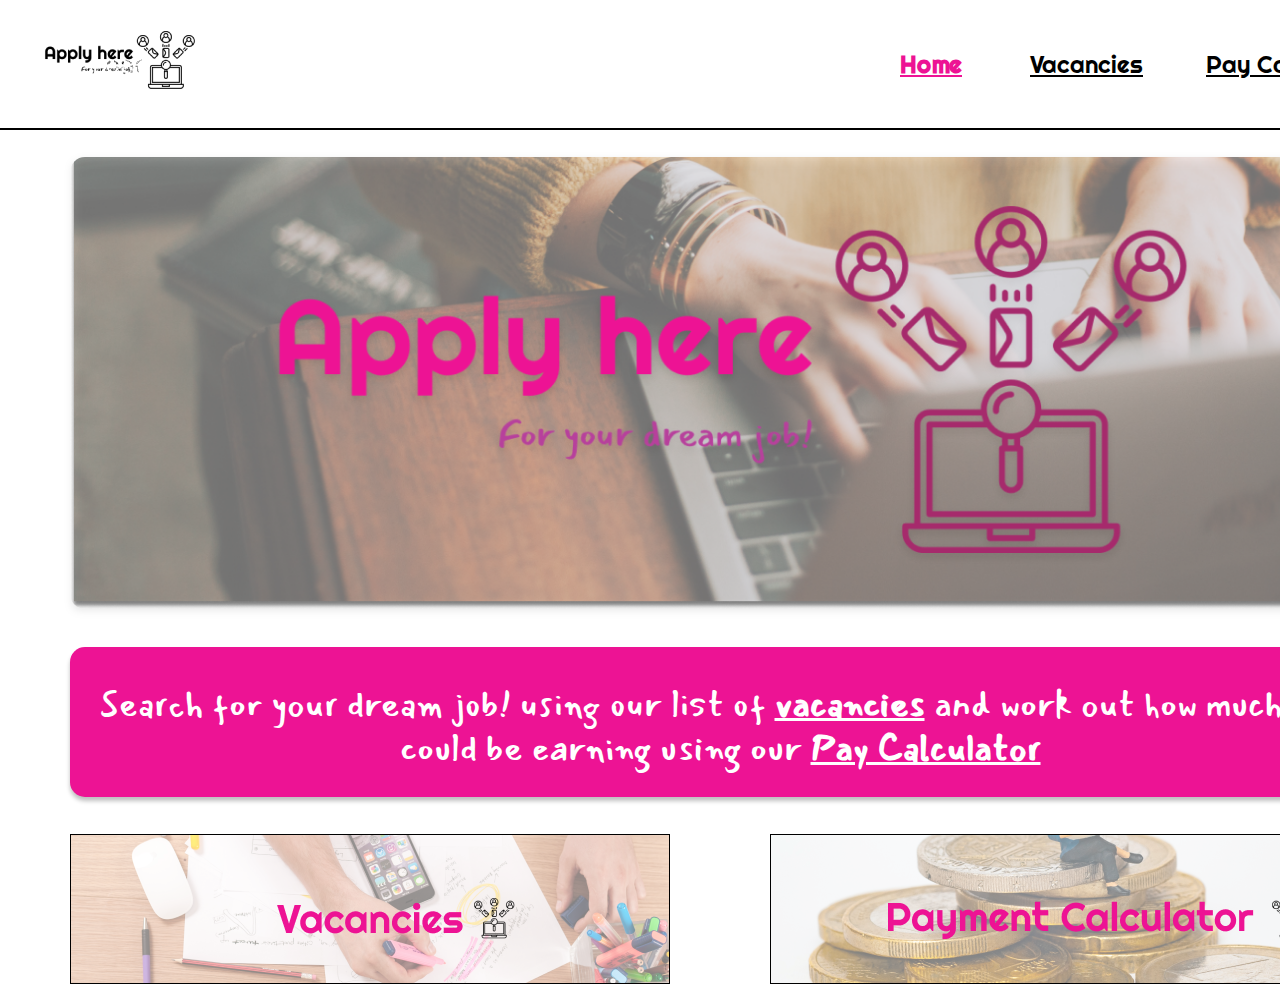
<file: HTML/index.html>
<!DOCTYPE html>
<html lang="en">  <!-- English Language -->
<head>
    <!-- Meta data -->
    <meta charset="UTF-8">  <!-- Character encoding metadata -->
    <meta name="viewport" content="width=device-width, initial-scale=1.0">  <!-- Setting the Viewport -->

    <!-- Tab title -->
    <title>Apply Here - For your dream job!</title>

    <!-- Favicon: Icon in the browser tab -->
    <link rel="icon" type="image/x-icon" href="/images/favicon/favicon.png">

    <!-- CSS Stylesheet -->
    <link rel="stylesheet" href="/CSS/stylesheet.css">

    <!-- Righteous Font -->
    <link href='https://fonts.googleapis.com/css?family=Righteous' rel='stylesheet'>

    <!-- Mansalva Font -->
    <link href='https://fonts.googleapis.com/css?family=Mansalva' rel='stylesheet'>

    <!-- Javascript -->

</head>
<body>
<!-- Nav bar -->
<nav>
    <a id="nav_logo" href="index.html">
        <img src="/images/nav_bar/nav_logo.png" alt="Nav bar logo" width="200" height="100">
    </a>
    <a id="nav_selected_home_link" href="index.html">Home</a>
    <a id="nav_vacancies_link" href="vacancies.html">Vacancies</a>
    <a id="nav_pay_calculator_link" href="pay.html">Pay Calculator</a>
    <hr id="nav-border">
</nav>

<!-- Main element of the page | Contents: main image & application description -->
<main>
    <!-- Main image -->
<!--    <img id="index_main_image" src="/images/index/index_main_image.png" alt="Person applying for job" width="1308" height="460">-->
    <img id="index_main_image" src="/images/index/index_main_image.png" alt="Person applying for job" width="1308" height="460">
    <!-- Application Description Text -->
    <article class="index-application-description">
        <p id="index-application-description-text">Search for your dream job! using our list of
            <b><u>vacancies</u></b> and work out how much you could be earning using our <b><u>Pay Calculator</u></b></p>
    </article>
</main>

<!-- Navigation Cards -->
<section>
    <!-- Vacancies Card -->
    <a id="index-vacancies-card" href="vacancies.html">
        <img src="/images/index/index_vacancies_card.png" alt="Person looking for vacancies" width="600" height="150">
    </a>
    <!-- Payment Calculator Card -->
    <a id="index-payment-calculator-card" href="pay.html">
        <img src="/images/index/index_payment_calculator_card.png" alt="Toy sitting on top of coins"
             width="600" height="150">
    </a>
</section>
</body>
</html>
</file>
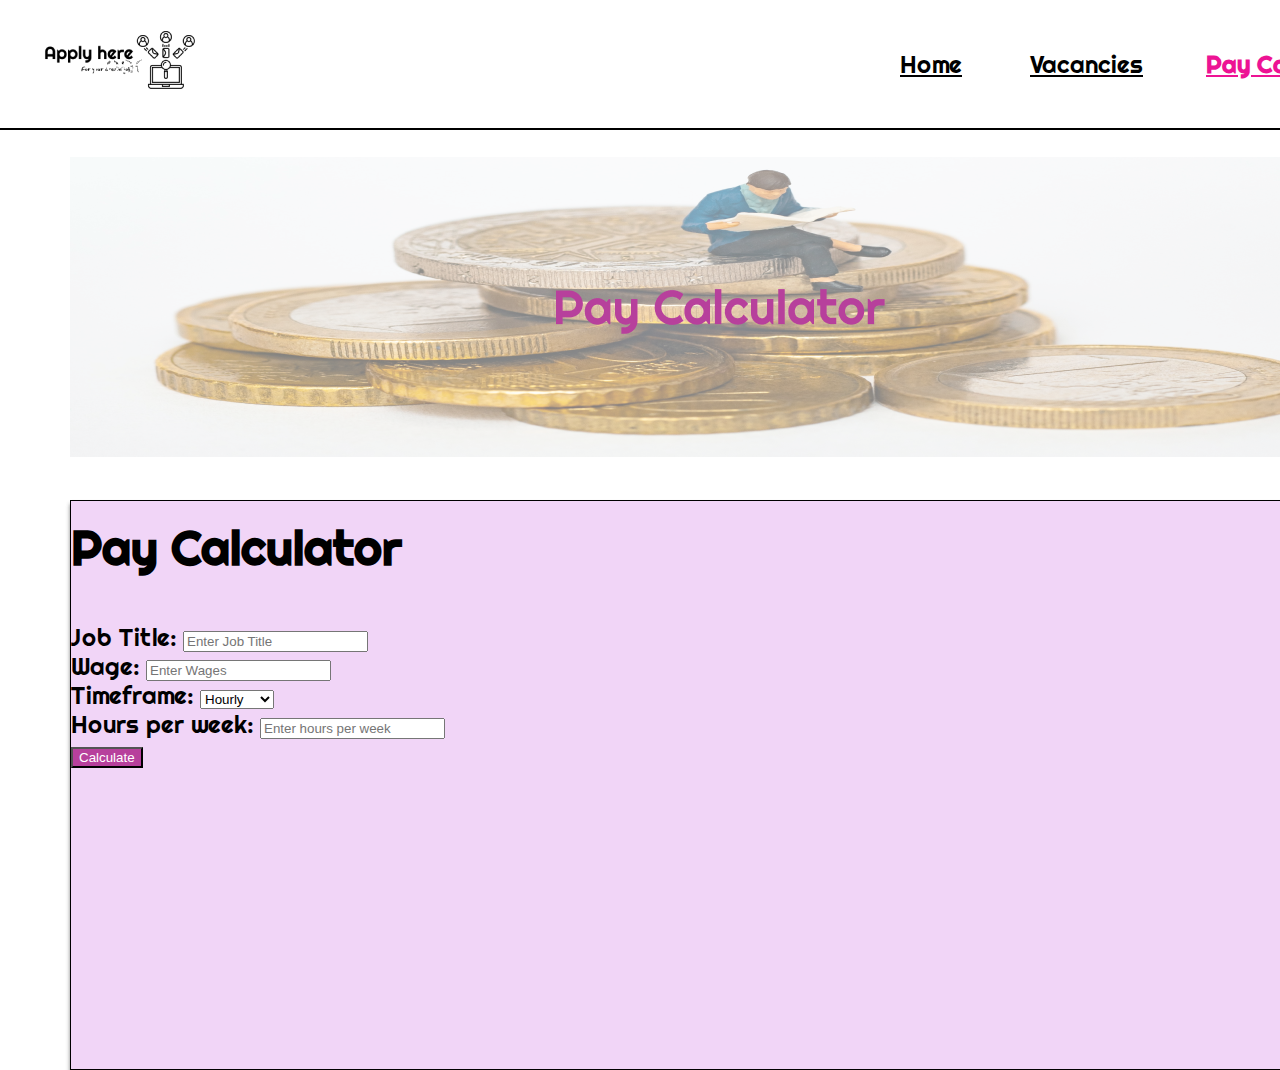
<file: HTML/pay.html>
<!DOCTYPE html>
<html lang="en">  <!-- English Language -->
<head>
    <!-- Meta data -->
    <meta charset="UTF-8">  <!-- Character encoding metadata -->
    <meta name="viewport" content="width=device-width, initial-scale=1.0">  <!-- Setting the Viewport -->

    <!-- Tab title -->
    <title>Pay Calculator</title>

    <!-- Favicon: Icon in the browser tab -->
    <link rel="icon" type="image/x-icon" href="/images/favicon/favicon.png">

    <!-- CSS Stylesheet -->
    <link rel="stylesheet" href="/CSS/stylesheet.css">

    <!-- Righteous Font -->
    <link href='https://fonts.googleapis.com/css?family=Righteous' rel='stylesheet'>

    <!-- Mansalva Font -->
    <link href='https://fonts.googleapis.com/css?family=Mansalva' rel='stylesheet'>

    <!-- Javascript -->
    <script type="module" src="/Javascript/pay.js"></script>

    <!-- Bootstrap for form -->
    <link href="https://cdn.jsdelivr.net/npm/bootstrap@5.3.0-alpha3/dist/css/bootstrap.min.css"
          rel="stylesheet" integrity="sha384-KK94CHFLLe+nY2dmCWGMq91rCGa5gtU4mk92HdvYe+M/SXH301p5ILy+dN9+nJOZ"
          crossorigin="anonymous">
</head>
<body>
<!-- Nav bar -->
<nav>
    <a id="nav_logo" href="index.html">
        <img src="/images/nav_bar/nav_logo.png" alt="Nav bar logo" width="200" height="100">
    </a>
    <a id="nav_home_link" href="index.html">Home</a>
    <a id="nav_vacancies_link" href="vacancies.html">Vacancies</a>
    <a id="nav_selected_pay_calculator_link" href="pay.html">Pay Calculator</a>
    <hr id="nav-border">
</nav>

<main>
    <section id="pay-image">
        <!-- Main image -->
        <img id="pay-main-image" src="/images/pay/pay_main_image.png" alt="Toy sitting on top of coins"
        width="1300" height="300">
    </section>

<!--    <form id="payForm" action="#">-->
    <form id="payForm" class="mb-3" action="#">
    <!-- Pay Calculator Form - Using Bootstrap -->

        <!-- Form Header -->
        <h1>Pay Calculator</h1>
        <br>

        <!-- Job Title -->
        <label for="pay-job-title">Job Title: </label>
        <input type="text" id="pay-job-title" name="pay-job-title" class="form-control form-control-lg"
               placeholder="Enter Job Title">
        <br>

        <!-- Pay -->
        <label for="pay-wages">Wage: </label>
        <input type="number" id="pay-wages" name="pay-wages" class="form-control form-control-lg"
               placeholder="Enter Wages">
        <br>

        <!-- Pay Timeframe - choice of per hour/week/month/year -->
        <label for="pay-wage-timeframe">Timeframe: </label>
        <select id="pay-wage-timeframe" name="pay-wage-timeframe" class="form-control form-control-lg">
            <option>Hourly</option>
            <option>Weekly</option>
            <option>Monthly</option>
            <option>Annually</option>
        </select>
        <br>

        <!-- Hours per week -->
        <label for="pay-weekly-hours">Hours per week: </label>
        <input type="number" id="pay-weekly-hours" name="pay-weekly-hours" class="form-control form-control-lg"
               placeholder="Enter hours per week">
        <br>

        <!-- Submit Button -->
        <input type="submit" class="btn btn-outline-dark btn-lg" value="Calculate">
    </form>

    <section id="pay-calculation-results-section">
        <div class="card" id="pay-calculation-results">
            <div class="card-header">
                Calculation Results
            </div>
            <div class="card-body" id="pay-calculation-results-body">
                <table class="table table-hover table-sm">
                    <!-- Table header -->
                    <thead>
                        <tr>
                            <th>Wage</th>
                            <th>Timeframe</th>
                        </tr>
                    </thead>

                    <!-- Table body -->
                    <tbody class="table-group-divider">
                        <tr id="pay-per-hour-row">
                            <td id="pay-hourly"></td>
                            <td>Per Hour</td>
                        </tr>
                        <tr id="pay-per-week-row">
                            <td id="pay-weekly"></td>
                            <td>Per Week</td>
                        </tr>
                        <tr id="pay-per-month-row">
                            <td id="pay-monthly"></td>
                            <td>Per Month</td>
                        </tr>
                        <tr id="pay-per-year-row">
                            <td id="pay-annually"></td>
                            <td>Per Year</td>
                        </tr>
                    </tbody>
                </table>
            </div>
        </div>

    </section>
</main>

<!-- Bootstrap Script -->
<script src="https://cdn.jsdelivr.net/npm/bootstrap@5.3.0-alpha3/dist/js/bootstrap.bundle.min.js"
        integrity="sha384-ENjdO4Dr2bkBIFxQpeoTz1HIcje39Wm4jDKdf19U8gI4ddQ3GYNS7NTKfAdVQSZe"
        crossorigin="anonymous"></script>
</body>
</html>
</file>
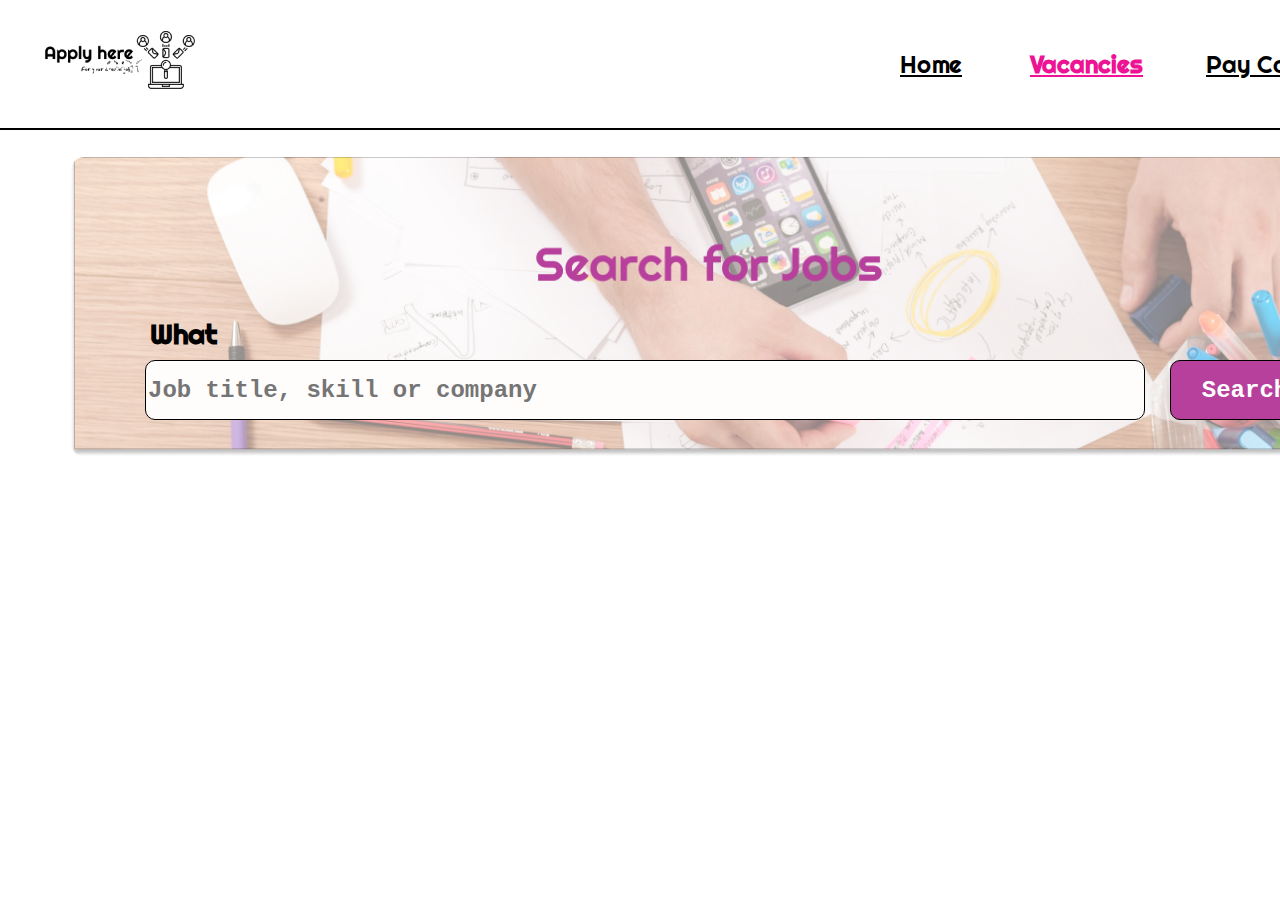
<file: HTML/vacancies.html>
<!DOCTYPE html>
<html lang="en">  <!-- English Language -->
<head>
    <!-- Meta data -->
    <meta charset="UTF-8">  <!-- Character encoding metadata -->
    <meta name="viewport" content="width=device-width, initial-scale=1.0">  <!-- Setting the Viewport -->

    <!-- Tab title -->
    <title>Vacancies</title>

    <!-- Favicon: Icon in the browser tab -->
    <link rel="icon" type="image/x-icon" href="/images/favicon/favicon.png">

    <!-- CSS Stylesheet -->
    <link rel="stylesheet" href="/CSS/stylesheet.css">

    <!-- Righteous Font -->
    <link href='https://fonts.googleapis.com/css?family=Righteous' rel='stylesheet'>

    <!-- Mansalva Font -->
    <link href='https://fonts.googleapis.com/css?family=Mansalva' rel='stylesheet'>

    <!-- Javascript -->
    <script src="https://ajax.googleapis.com/ajax/libs/jquery/3.6.4/jquery.min.js"></script>
    <script defer src="/Javascript/vacancies.js"></script>
<!--    <script defer src="/Javascript/pay.js"></script>-->

    <!-- Bootstrap for form -->
    <link href="https://cdn.jsdelivr.net/npm/bootstrap@5.3.0-alpha3/dist/css/bootstrap.min.css"
          rel="stylesheet" integrity="sha384-KK94CHFLLe+nY2dmCWGMq91rCGa5gtU4mk92HdvYe+M/SXH301p5ILy+dN9+nJOZ"
          crossorigin="anonymous">

</head>
<body>
<!-- Nav bar -->
<nav>
    <a id="nav_logo" href="index.html">
        <img src="/images/nav_bar/nav_logo.png" alt="Nav bar logo" width="200" height="100">
    </a>
    <a id="nav_home_link" href="index.html">Home</a>
    <a id="nav_selected_vacancies_link" href="vacancies.html">Vacancies</a>
    <a id="nav_pay_calculator_link" href="pay.html">Pay Calculator</a>
    <hr id="nav-border">
</nav>

<main>
    <section>
        <!-- Search for Jobs Image with search bar -->
        <img id="vacancies-main-image" src="/images/vacancies/vacancies-main-image.png" alt="Person looking for job"
             width="1308" height="308">
        <!-- Search bar -->
        <form id="vacanciesForm">
            <label id="vacancies-search-bar-label" for="vacancies-search-bar">What</label>
            <input id="vacancies-search-bar" type='text' placeholder='Job title, skill or company' required>
            <input id="search-button" type="submit" value='Search'>
        </form>
    </section>

    <section id="vacancies-results">
        <!-- Most recent vacancies Javascript -->
    </section>

    <section id="vacancies-search-results">
        <!-- Searched fof vacancies Javascript -->
    </section>

    <!--  new code -->

    <section id="pay-calculation-results-section2">
        <div class="card" id="pay-calculation-results">
            <div class="card-header">
                Calculation Results
            </div>
            <div class="card-body" id="pay-calculation-results-body">
                <table class="table table-hover table-sm">
                    <!-- Table header -->
                    <thead>
                    <tr>
                        <th>Wage</th>
                        <th>Timeframe</th>
                    </tr>
                    </thead>

                    <!-- Table body -->
                    <tbody class="table-group-divider">
                    <tr id="pay-per-hour-row">
                        <td id="pay-hourly"></td>
                        <td>Per Hour</td>
                    </tr>
                    <tr id="pay-per-week-row">
                        <td id="pay-weekly"></td>
                        <td>Per Week</td>
                    </tr>
                    <tr id="pay-per-month-row">
                        <td id="pay-monthly"></td>
                        <td>Per Month</td>
                    </tr>
                    <tr id="pay-per-year-row">
                        <td id="pay-annually"></td>
                        <td>Per Year</td>
                    </tr>
                    </tbody>
                </table>
            </div>
        </div>

    </section>

</main>
<!-- Bootstrap Script -->
<script src="https://cdn.jsdelivr.net/npm/bootstrap@5.3.0-alpha3/dist/js/bootstrap.bundle.min.js"
        integrity="sha384-ENjdO4Dr2bkBIFxQpeoTz1HIcje39Wm4jDKdf19U8gI4ddQ3GYNS7NTKfAdVQSZe"
        crossorigin="anonymous"></script>
</body>
</html>
</file>
<file: CSS/stylesheet.css>
/*Nav Bar*/
#nav_logo {
    position: absolute;
    width: 200px;
    height: 100px;
    left: 20px;
    top: 10px;
}

#nav_home_link {
    position: absolute;
    width: 67px;
    height: 29px;
    left: 900px;
    top: 50px;

    font-family: 'Righteous', monospace;
    font-style: normal;
    font-weight: 400;
    font-size: 24px;
    line-height: 29px;
    color: #000000;
}

#nav_selected_home_link {
    position: absolute;
    width: 69px;
    height: 29px;
    left: 900px;
    top: 50px;

    font-family: 'Righteous', monospace;
    font-style: normal;
    font-weight: 700;
    font-size: 24px;
    line-height: 29px;
    color: #ED1394;
}

#nav_vacancies_link {
    position: absolute;
    width: 116px;
    height: 29px;
    left: 1030px;
    top: 50px;

    font-family: 'Righteous', monospace;
    font-style: normal;
    font-weight: 400;
    font-size: 24px;
    line-height: 29px;
    color: #000000;
}

#nav_selected_vacancies_link {
    position: absolute;
    width: 122px;
    height: 29px;
    left: 1030px;
    top: 50px;

    font-family: 'Righteous', monospace;
    font-style: normal;
    font-weight: 700;
    font-size: 24px;
    line-height: 29px;
    color: #ED1394;
}

#nav_pay_calculator_link {
    position: absolute;
    /*width: 164px;*/
    width: 300px;
    height: 29px;
    left: 1206px;
    top: 50px;

    font-family: 'Righteous', monospace;
    font-style: normal;
    font-weight: 400;
    font-size: 24px;
    line-height: 29px;
    color: #000000;
}

#nav_selected_pay_calculator_link {
    position: absolute;
    width: 170px;
    height: 29px;
    left: 1206px;
    top: 50px;

    font-family: 'Righteous', monospace;
    font-style: normal;
    font-weight: 700;
    font-size: 24px;
    line-height: 29px;
    color: #ED1394;

}

#nav-border {
    position: absolute;
    width: 100%;
    height: 0;
    left: 0;
    top: 120px;

    border: 1px solid #000000;
}

@media (max-width: 400px) {
    #nav_logo {
        /*display: none;*/
        position: absolute;
        width: 200px;
        height: 50px;
        left: 200px;
        top: 30px;
    }
    #nav_home_link {
        position: absolute;
        width: 67px;
        height: 29px;
        left: 20px;
        top: 20px;

        font-family: 'Righteous', monospace;
        font-style: normal;
        font-weight: 400;
        font-size: 24px;
        line-height: 29px;
        color: #000000;
    }
    #nav_selected_home_link {
        position: absolute;
        width: 69px;
        height: 29px;
        left: 20px;
        top: 20px;

        font-family: 'Righteous', monospace;
        font-style: normal;
        font-weight: 700;
        font-size: 24px;
        line-height: 29px;
        color: #ED1394;
    }

    #nav_vacancies_link {
        position: absolute;
        width: 116px;
        height: 29px;
        left: 20px;
        top: 50px;

        font-family: 'Righteous', monospace;
        font-style: normal;
        font-weight: 400;
        font-size: 24px;
        line-height: 29px;
        color: #000000;
    }

    #nav_selected_vacancies_link {
        position: absolute;
        width: 122px;
        height: 29px;
        left: 20px;
        top: 50px;

        font-family: 'Righteous', monospace;
        font-style: normal;
        font-weight: 700;
        font-size: 24px;
        line-height: 29px;
        color: #ED1394;
    }

    #nav_pay_calculator_link {
        position: absolute;
        /*width: 164px;*/
        width: 300px;
        height: 29px;
        left: 20px;
        top: 80px;

        font-family: 'Righteous', monospace;
        font-style: normal;
        font-weight: 400;
        font-size: 24px;
        line-height: 29px;
        color: #000000;
    }

    #nav_selected_pay_calculator_link {
        position: absolute;
        width: 170px;
        height: 29px;
        left: 20px;
        top: 80px;

        font-family: 'Righteous', monospace;
        font-style: normal;
        font-weight: 700;
        font-size: 24px;
        line-height: 29px;
        color: #ED1394;

    }

    #nav-border {
        position: absolute;
        width: 100%;
        height: 0;
        left: 0;
        top: 120px;

        border: 1px solid #000000;
    }
}

/*Index.html Main Section*/

#index_main_image {
    position: absolute;
    width: 1300px;
    height: 452px;
    left: 70px;
    top: 157px;

    filter: drop-shadow(0px 4px 4px rgba(0, 0, 0, 0.25));
    border-radius: 15px;
}
#index-application-description-text {
    font-family: 'Mansalva', monospace;
    font-style: normal;
    font-weight: 400;
    font-size: 36px;
    line-height: 44px;
    text-align: center;

    /*color: #000000;*/
    color: #FFFFFF;
}
.index-application-description {
    box-sizing: border-box;

    position: absolute;
    width: 1300px;
    height: 150px;
    left: 70px;
    top: 647px;

    /*background: #FEF9F9;*/
    background: #ED1394;
    box-shadow: 0 4px 4px rgba(0, 0, 0, 0.25);
    border-radius: 15px;
}

/*Index.html Navigation Cards*/
#index-vacancies-card {
    position: absolute;
    width: 600px;
    height: 150px;
    left: 70px;
    top: 834px;
    border-radius: 15px;
}
#index-payment-calculator-card {
    position: absolute;
    width: 600px;
    height: 150px;
    left: 770px;
    top: 834px;
    border-radius: 15px;
}

@media (max-width: 400px){
    #index_main_image {
        position: absolute;
        left: 0px;
        top: 157px;

        max-width: 400px;
        max-height: 180px;

        filter: drop-shadow(0px 4px 4px rgba(0, 0, 0, 0.25));
        border-radius: 15px;
    }

    #index-application-description-text {
        font-family: 'Mansalva', monospace;
        font-style: normal;
        font-weight: 400;
        font-size: 25px;
        line-height: 44px;
        text-align: center;

        /*color: #000000;*/
        color: #FFFFFF;
    }

    .index-application-description {
        box-sizing: border-box;

        margin-left: auto;
        margin-right: auto;

        position: absolute;
        max-width: 400px;
        height: 300px;
        left: 0px;
        top: 350px;

        /*background: #FEF9F9;*/
        background: #ED1394;
        /*box-shadow: 0 4px 4px rgba(0, 0, 0, 0.25);*/
        border-radius: 15px;
    }
    /*Index.html Navigation Cards*/
    #index-vacancies-card {
        display: none;
    }
    #index-payment-calculator-card {
        display: none;
    }

}

/*Vacancies main image*/
#vacancies-main-image {
    position: absolute;
    width: 1300px;
    height: 300px;
    left: 70px;
    top: 157px;
    border-radius: 15px;
}

#vacancies-search-bar {
    box-sizing: border-box;

    position: absolute;
    width: 1000px;
    height: 60px;
    left: 145px;
    top: 360px;

    background: #FFFCFC;
    border: 1px solid #000000;
    border-radius: 10px;

    font-family: monospace;
    font-style: normal;
    font-weight: 700;
    font-size: 24px;
    line-height: 29px;
    color: #000000;
}

#vacancies-search-bar-label {
    position: absolute;
    width: 1000px;
    height: 60px;
    left: 150px;
    top: 320px;

    font-family: 'Righteous', monospace;
    font-style: normal;
    font-weight: 700;
    font-size: 28px;
    line-height: 29px;
    color: #000000;
}

#search-button {
    box-sizing: border-box;

    position: absolute;
    width: 150px;
    height: 60px;
    left: 1170px;
    top: 360px;

    background: #B7409C;
    border: 1px solid #000000;
    border-radius: 10px;

    font-family: monospace;
    font-style: normal;
    font-weight: 700;
    font-size: 24px;
    line-height: 29px;
    color: #FFFFFF;
}

#vacancies-results {
    box-sizing: border-box;

    position: absolute;
    width: 1300px;
    left: 70px;
    top: 500px;

    background: #FEF9F9;
    box-shadow: 0px 4px 4px rgba(0, 0, 0, 0.25);

}

#vacancies-search-results {
    box-sizing: border-box;

    position: absolute;
    width: 1300px;
    left: 70px;
    top: 500px;

    background: #FEF9F9;
    box-shadow: 0px 4px 4px rgba(0, 0, 0, 0.25);

}


.collapsible {
    background-color: #B7409C;
    color: white;
    cursor: pointer;
    padding: 18px;
    width: 100%;
    border: 2px solid #000000;
    text-align: left;
    outline: none;
    font-size: 30px;

    font-family: monospace;
    font-style: normal;
    font-weight: 700;
    line-height: 35px;
}

.active, .collapsible:hover {
    background-color: #ED1394;
}

.collapsible:after {
    content: '\002B';
    color: white;
    font-weight: bold;
    float: right;
    margin-left: 5px;
}

.active:after {
    content: "\2212";
}

.content {
    font-family: monospace;
    font-style: normal;
    font-weight: 400;
    font-size: 20px;
    line-height: 29px;
    color: #000000;

    padding: 0 18px;
    max-height: 0;
    overflow: hidden;
    transition: max-height 0.2s ease-out;
    background-color: #f1f1f1;
}

.collapsible1 {
    background-color: #B7409C;
    color: white;
    cursor: pointer;
    padding: 18px;
    width: 100%;
    border: 2px solid #000000;
    text-align: left;
    outline: none;
    font-size: 30px;

    font-family: monospace;
    font-style: normal;
    font-weight: 700;
    line-height: 35px;
}

.active, .collapsible1:hover {
    background-color: #ED1394;
}

.collapsible1:after {
    content: '\002B';
    color: white;
    font-weight: bold;
    float: right;
    margin-left: 5px;
}

.active:after {
    content: "\2212";
}

.content1 {
    font-family: monospace;
    font-style: normal;
    font-weight: 400;
    font-size: 20px;
    line-height: 29px;
    color: #000000;

    padding: 0 18px;
    max-height: 0;
    overflow: hidden;
    transition: max-height 0.2s ease-out;
    background-color: #f1f1f1;
}

    @media (max-width: 400px) {
        /*Vacancies main image*/
        #vacancies-main-image {
            position: absolute;
            /*width: 1300px;*/
            max-width: 400px;
            height: 200px;
            left: 0px;
            top: 157px;
            border-radius: 15px;
        }

        #vacancies-search-bar {
            box-sizing: border-box;

            position: absolute;
            width: 400px;
            height: 60px;
            left: 0px;
            top: 280px;

            background: #FFFCFC;
            border: 1px solid #000000;
            border-radius: 10px;

            font-family: monospace;
            font-style: normal;
            font-weight: 700;
            font-size: 24px;
            line-height: 29px;
            color: #000000;
        }

        #vacancies-search-bar-label {
            position: absolute;
            width: 1000px;
            height: 60px;
            left: 0px;
            top: 250px;

            font-family: 'Righteous', monospace;
            font-style: normal;
            font-weight: 700;
            font-size: 28px;
            line-height: 29px;
            color: #000000;
        }

        #search-button {
            box-sizing: border-box;

            position: absolute;
            width: 120px;
            height: 50px;
            left: 0px;
            top: 350px;

            background: #B7409C;
            border: 1px solid #000000;
            border-radius: 10px;

            font-family: monospace;
            font-style: normal;
            font-weight: 700;
            font-size: 24px;
            line-height: 29px;
            color: #FFFFFF;
        }

        #vacancies-results {
            box-sizing: border-box;

            position: absolute;
            width: 400px;
            left: 0px;
            top: 420px;

            background: #FEF9F9;
            box-shadow: 0px 4px 4px rgba(0, 0, 0, 0.25);

        }

        #vacancies-search-results {
            box-sizing: border-box;

            position: absolute;
            width: 400px;
            left: 0px;
            top: 420px;

            background: #FEF9F9;
            box-shadow: 0px 4px 4px rgba(0, 0, 0, 0.25);

        }


        .collapsible {
            background-color: #B7409C;
            color: white;
            cursor: pointer;
            padding: 18px;
            width: 100%;
            border: 2px solid #000000;
            text-align: left;
            outline: none;
            font-size: 30px;

            font-family: monospace;
            font-style: normal;
            font-weight: 700;
            line-height: 35px;
        }

        .active, .collapsible:hover {
            background-color: #ED1394;
        }

        .collapsible:after {
            content: '\002B';
            color: white;
            font-weight: bold;
            float: right;
            margin-left: 5px;
        }

        .active:after {
            content: "\2212";
        }

        .content {
            font-family: monospace;
            font-style: normal;
            font-weight: 400;
            font-size: 20px;
            line-height: 29px;
            color: #000000;

            padding: 0 18px;
            max-height: 0;
            overflow: hidden;
            transition: max-height 0.2s ease-out;
            background-color: #f1f1f1;
        }

        .collapsible1 {
            background-color: #B7409C;
            color: white;
            cursor: pointer;
            padding: 18px;
            width: 100%;
            border: 2px solid #000000;
            text-align: left;
            outline: none;
            font-size: 30px;

            font-family: monospace;
            font-style: normal;
            font-weight: 700;
            line-height: 35px;
        }

        .active, .collapsible1:hover {
            background-color: #ED1394;
        }

        .collapsible1:after {
            content: '\002B';
            color: white;
            font-weight: bold;
            float: right;
            margin-left: 5px;
        }

        .active:after {
            content: "\2212";
        }

        .content1 {
            font-family: monospace;
            font-style: normal;
            font-weight: 400;
            font-size: 20px;
            line-height: 29px;
            color: #000000;

            padding: 0 18px;
            max-height: 0;
            overflow: hidden;
            transition: max-height 0.2s ease-out;
            background-color: #f1f1f1;
        }
    }


/*pay calculator main image*/
#pay-main-image {
    position: absolute;
    width: 1300px;
    height: 300px;
    left: 70px;
    top: 157px;
}

#payForm {
    box-sizing: border-box;

    position: absolute;
    width: 1300px;
    height: 570px;
    left: 70px;
    top: 500px;

    background: rgba(233, 192, 243, 0.66);
    border: 1px solid #000000;
    box-shadow: 0px 4px 4px rgba(0, 0, 0, 0.25), 0px 4px 4px rgba(0, 0, 0, 0.25);

    font-family: 'Righteous', monospace;
    font-style: normal;
    font-weight: 400;
    font-size: 24px;
    line-height: 29px;
    color: #000000;
}

.btn-outline-dark {
    background-color: #B7409C !important;
    color: #FFFFFF !important;
}

.btn-outline-dark:hover {
    background-color: #ED1394 !important;
}

#pay-calculation-results {
    box-sizing: border-box;

    position: absolute;
    width: 1300px;
    /*height: 560px;*/
    left: 70px;
    top: 1120px;

    background: rgb(255, 255, 255);
    border: 1px solid #000000;
    box-shadow: 0px 4px 4px rgba(0, 0, 0, 0.25), 0px 4px 4px rgba(0, 0, 0, 0.25);

    font-family: 'Righteous', monospace;
    font-style: normal;
    font-weight: 400;
    font-size: 24px;
    line-height: 29px;
    color: #000000;
}

#pay-calculation-results-section {
    display: none;
}

#pay-calculation-results-section2 {
    position: absolute;
    width: 1000px;
    height: 60px;
    left: 0px;
    top: 310px;

    display: none;
}

@media (max-width: 400px) {
    /*pay calculator main image*/
    #pay-main-image {
        position: absolute;
        width: 400px;
        height: 200px;
        left: 0px;
        top: 157px;
    }

    #payForm {
        box-sizing: border-box;

        position: absolute;
        width: 400px;
        height: 570px;
        left: 0px;
        top: 400px;

        background: rgba(233, 192, 243, 0.66);
        border: 1px solid #000000;
        box-shadow: 0px 4px 4px rgba(0, 0, 0, 0.25), 0px 4px 4px rgba(0, 0, 0, 0.25);

        font-family: 'Righteous', monospace;
        font-style: normal;
        font-weight: 400;
        font-size: 24px;
        line-height: 29px;
        color: #000000;
    }

    .btn-outline-dark {
        background-color: #B7409C !important;
        color: #FFFFFF !important;
    }

    .btn-outline-dark:hover {
        background-color: #ED1394 !important;
    }

    #pay-calculation-results {
        box-sizing: border-box;

        position: absolute;
        width: 400px;
        /*height: 560px;*/
        left: 0px;
        top: 1000px;

        background: rgb(255, 255, 255);
        border: 1px solid #000000;
        box-shadow: 0px 4px 4px rgba(0, 0, 0, 0.25), 0px 4px 4px rgba(0, 0, 0, 0.25);

        font-family: 'Righteous', monospace;
        font-style: normal;
        font-weight: 400;
        font-size: 24px;
        line-height: 29px;
        color: #000000;
    }

    #pay-calculation-results-section {
        display: none;
    }

    #pay-calculation-results-section2 {
        position: absolute;
        width: 1000px;
        height: 60px;
        left: 0px;
        top: 310px;

        display: none;
    }
}
</file>
